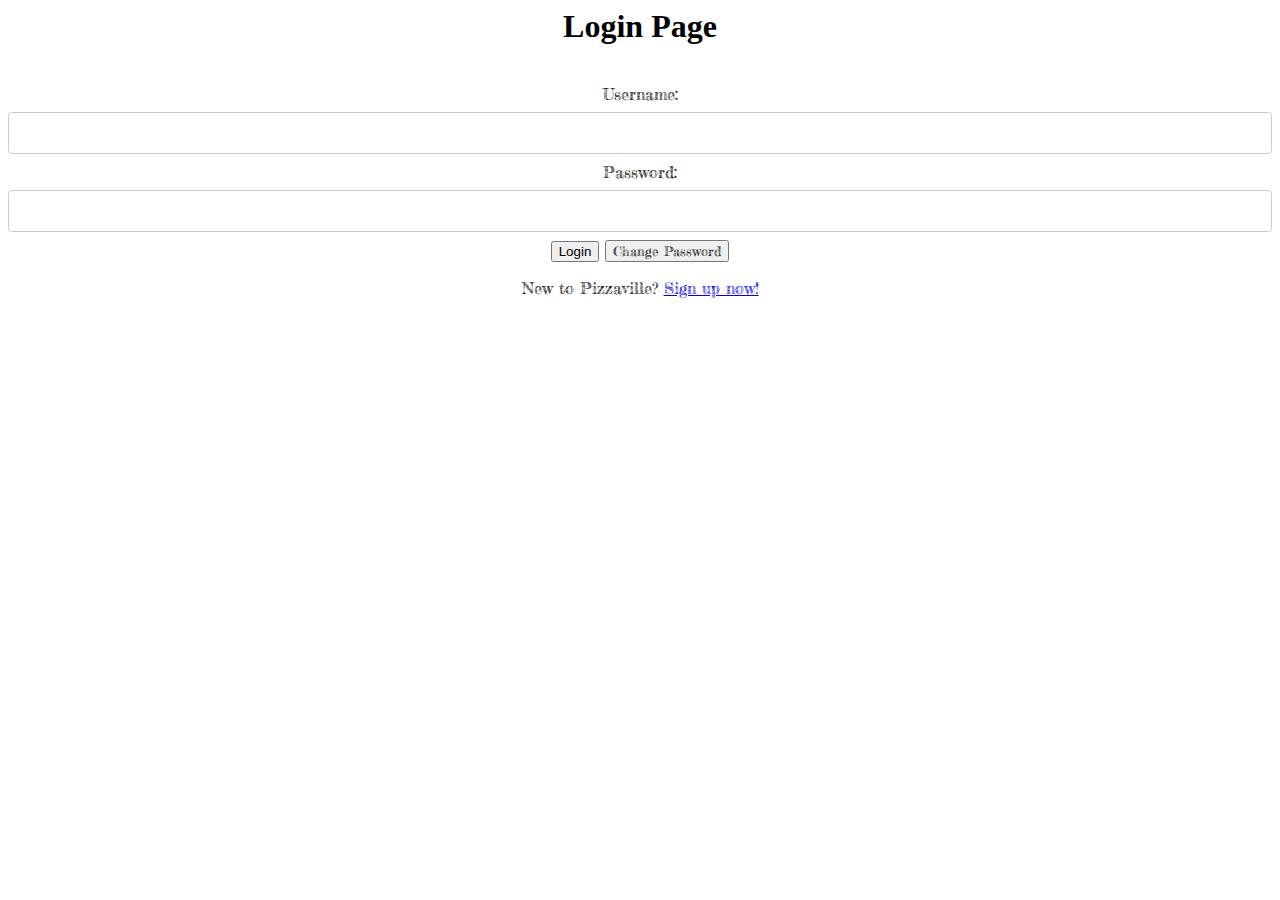
<file: usr/login.html>
<!DOCTYPE>
<head>
    <link rel="stylesheet" type="text/css" href="../css/main.css">
</head>
<html><body>
<h1 align="center">Login Page</h1>
<br />
<form align="center" action="login.php" method="post">
    Username:<input type="text" name="login"/>
    <br />
      Password:<input type="password" name="passwd"/>
    <br />
    <input type="submit" name="submit" value="Login" />
    <button> <a class="buttontext" href="./mod_pass/mod_pass.html" /> Change Password</a> </button>
   <p align="center">New to Pizzaville? <a href="./register/register.html">Sign up now!</a>
</p>
</form>
</body><html>
</file>
<file: css/main.css>
@import 'https://fonts.googleapis.com/css?family=David+Libre';
@import 'https://fonts.googleapis.com/css?family=Fredericka+the+Great';
@import 'https://fonts.googleapis.com/css?family=Tulpen+One';
/* smartphones, portrait iPhone, portrait 480x320 phones (Android) */
@media (min-width:320px) {
	#logo {
		width: 200px;
		/*height: 100px;*/
	}
}
/* smartphones, Android phones, landscape iPhone */
@media (min-width:480px) {
	#logo {
		min-width: 300px;
		/*height: 100px;*/
	}
}
/* big landscape tablets, laptops, and desktops */
@media (min-width:1025px) {
		
}
@media (min-width:1281px) {
 /* hi-res laptops and desktops */ 
}

#main {
	background-image: url('../img/Pizza-Wallpaper.jpg');
	/*background-image: url('https://victoremagency.files.wordpress.com/2016/03/pizza-20439-20951-hd-wallpapers.jpg');*/
 	background-size: cover;
 	class: '.textborder';
 	margin: auto;
}
#users {
	background-image: url('../img/Pizza-Photos.jpg');
	/*background-image: url('https://victoremagency.files.wordpress.com/2016/03/pizza-20439-20951-hd-wallpapers.jpg');*/
	background-size: cover;
	margin: auto;
	color: #fff;
}

#error {
	background-image: url('../img/oops.jpg');
	/*background-image: url('http://images6.fanpop.com/image/photos/33400000/Pizza-Fail-pizza-33490730-3072-2304.jpg');*/
	font-family: 'Fredericka the Great', cursive;
	text-align: center;
	font-size: 5vw;
	background-size: cover;
	margin: auto;
}

#menu {	
	background-image: url('../img/bg.jpeg');
	background-color: #562517;	
	/*background-image: url('https://airbitz.co/media/business_images/194289_479929475391320_278459340_o.jpg');*/
	background-size: cover;
	margin: auto;
 }

#nav h1 {
	color: #f2e3c6;
	font-size: 75px;
	font-family: 'Tulpen One', cursive;
	margin-left: 30px;
	margin-top: 0;
}
#subtitle {
	font-family: 'Fredericka the Great', cursive;
	color: #fff;
	font-weight: bold;
	text-align: center;
	font-size: 2vw;
}
#title {
	font-family: 'Fredericka the Great', cursive;
	color: #fff;
	font-size: 5vw;
	text-align: center !important;
}
#order {
	text-align: center;
	color: #FFC50F;
	font-size: 1vw;
	padding: 15px 32px;
}
#order a {
	border: 3px solid #FFC50F;
	border-radius: 5px;
	padding: 15px 32px;
	text-transform: uppercase;
	border-radius: 5px;
	color: yellow;
	text-decoration: unset;
}
aside {
	width: 30vw;
}
.menu h1:nth-child(1)
{
	font-family: 'Fredericka the Great', cursive;
	text-align: center;
	font-size: 6vw;
	margin-top: 0;
}
.logins {
	width: 30vw;
	margin: auto;
}
.logins h1 {
	font-family: 'Fredericka the Great', cursive;
}
#order a:hover {
	background: #45a049;
}
#container {
    width: 50vw;
    margin-left: auto;
    margin-right: auto;
}
#admin {
	display: flex;
	flex-flow: row wrap;
	padding: 5px;
	color: #f2e3c6;
}
.textborder {
	color: white;
	text-shadow: -1px -1px 0 #000,
	1px -1px 0 #000,
	-1px 1px 0 #000,
	1px 1px 0 #000;
}

.buttontext {
	text-decoration: none;
	color: #000000;
}

#admin h1 {
	border-bottom: 1px solid #f2e3c6;
}
.menu {
	width: 60vw;
	margin-left: auto;
	margin-right: auto;
	padding: 5px;
}
input[type=text], select, textarea, input[type=password] {
    width: 100%;
    padding: 12px 20px;
    margin: 8px 0;
    display: inline-block;
    border: 1px solid #ccc;
    border-radius: 4px;
    box-sizing: border-box;
    font-family: 'Fredericka the Great', cursive;
}
.header-div {
	width: 25vw;
	display: inline-block;
}
.item {
	width: 12vw;
	display: inline-block;
	padding-left: 5px
	font-size: 3vw;
	/*text-align: center;*/
	/*border: 1px solid black;*/
	padding: 5px;
	margin-top: 5px;
	border: 3px solid #FFC50F ;
    border-radius: 5px;
    padding: 10px 32px;
    text-transform: uppercase;
    color: yellow;
    font-size: .8vw;
    text-decoration: unset;
}
form {
	font-family: 'Fredericka the Great', cursive;
}
.item img {
	width: 100%;
}

#admin-sub {
    width: 100%;
    background-color: #4CAF50;
    color: white;
    padding: 14px 20px;
    margin: 8px 0;
    border: none;
    border-radius: 4px;
    cursor: pointer;
}

.register a {
	color: #fff;
}
.register a:hover {
	color: red;
}
.buttontext {
	text-decoration: none;
	color: #000000;
	font-family: 'Fredericka the Great', cursive;

}

.user-login {
	float:right;
	text-align:right;
	margin-right:10px;
}

#dropdown{
	ul : list-style: none;padding: 0px;margin: 0px;};
	ul li {display: block;position: relative;float: left;border:1px solid #000};
li ul {display: none;};
ul li a {display: block;background: #000;padding: 5px 10px 5px 10px;text-decoration: none;
white-space: nowrap;color: #fff;}
ul li a:hover {background: #f00;}
li:hover ul {display: block; position: absolute;}
li:hover li {float: none;}
li:hover a {background: #f00;}
li:hover li a:hover {background: #000;}
#drop-nav li ul li {border-top: 0px;}
}

#admin-sub:hover {
    background-color: #45a049;
}

/*add to cart*/
.add-to-cart input[type=number] {
	width: 2vw;
}

.add-to-cart select {
	width: 5vw;
}
</file>
